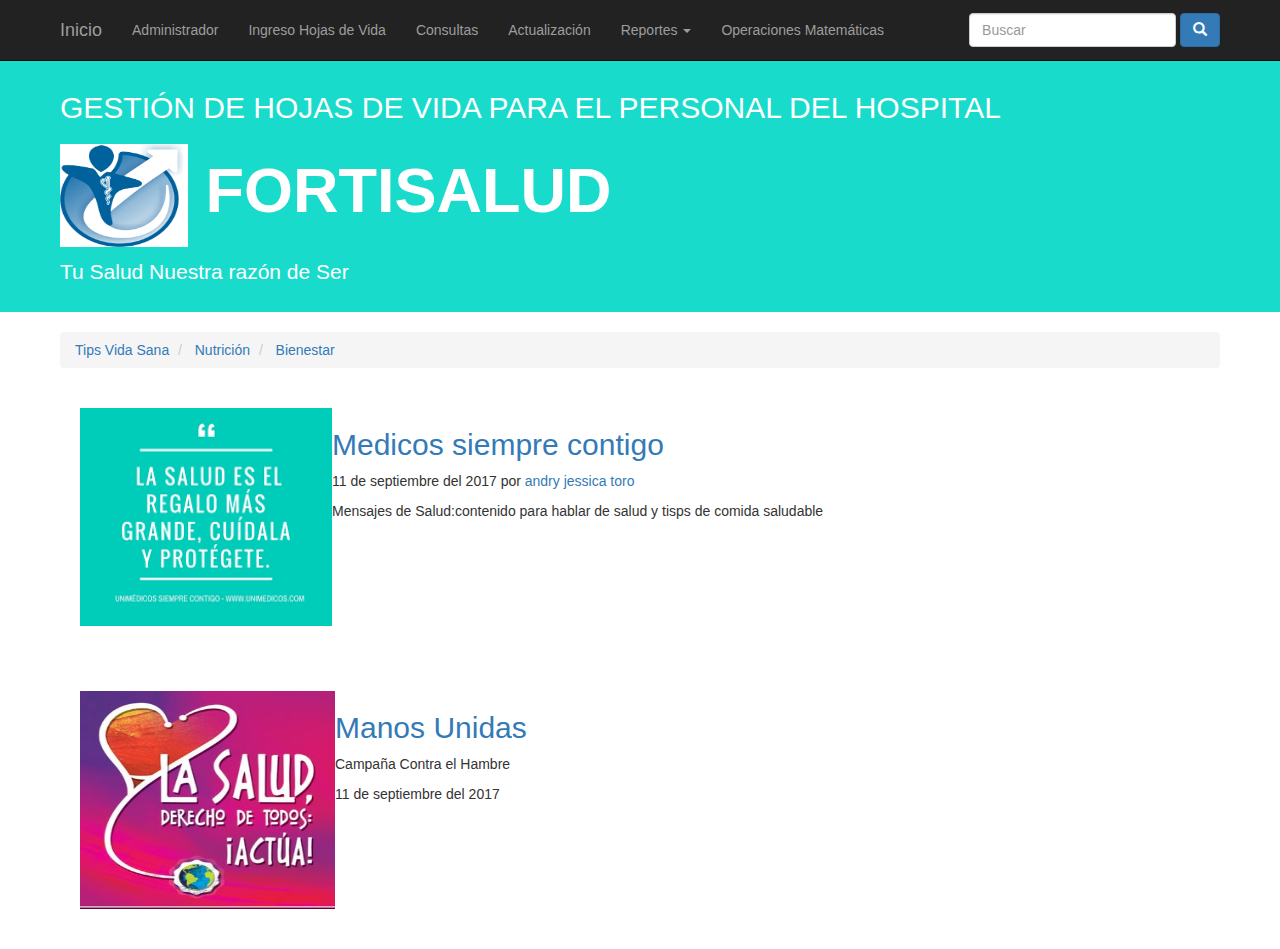
<file: index.html>
<!DOCTYPE html>
<html lang="es">
<head>
<meta charset="UTF-8">
<meta name="viewport" content="width=device-width, user-scalable=no, initial-scale=1.0, maximum-scale=1.0, minimum-scale=1.0">
	<title>FortiSalud</title>
	<link rel="stylesheet" href="css/bootstrap.min.css">
	<link rel="stylesheet" href="css/estilos.css">	
	
</head>
<body>
<header>
 
 <nav class="navbar navbar-inverse navbar-static-top" role="navigation">

   <div class= "container">
      <div class="navbar-header">
          <button type="button" class="navbar-toggle collapsed" data-toggle="collapse" data-target= "#navigation-fm">
             <span class="sr-only">desplegar / ocultar menú</span>
             <span class="icon-bar"></span>
              <span class="icon-bar"></span>
              <span class="icon-bar"></span>
           </button>
           <a href="index.html" class="navbar-brand">Inicio</a>
       </div>
      <!--Inicia  menu-->
      <div class="collapse navbar-collapse" id="navigation-fm"> 
         <ul class=" nav navbar-nav">
      	      <li><a href="#">Administrador</a></li> 
      	      <li><a href="Ingreso_Hojas_Vida.html">Ingreso Hojas de Vida</a></li>
      	      <li><a href="Consultas_HV.html">Consultas</a></li>
      	      <li><a href="#">Actualización</a></li>
      	      <!--submenu-->
      	        <li class="dropdown">
      	      	 <a href="#" class="dropdown-toggle" data-toggle="dropdown" role="button">Reportes <span class="caret"></span></a>
      	      	   <ul class="dropdown-menu" role="menu">
                      <li><a href="#">especiales</a></li>
                      <li><a href="#">dinamicas</a></li>
                   </ul> 
      	        </li>
      	      <!--fin submenu-->
      	      <li><a href="Operac_Matematica.html">Operaciones Matemáticas</a></li>
         </ul>
         <!--search -->
      	 <form action="" class="navbar-form navbar-right" role="search">
      	 <div class="form-group">
      	     <input type="text" class="form-control" placeholder="Buscar">
      	 </div>
      	   <button type="submit" class="btn btn-primary">
      	   	 <span class="glyphicon glyphicon-search"></span>
      	   </button>
      	 </form>     
         <!--fin del search -->
      </div>
      <!--fin menu-->
   </div>

 </nav>	
</header><!-- /header -->

<!--aqui va el jumbotron --> 
<section class="jumbotron">
	<div class="container">   
    <h2>GESTIÓN DE HOJAS DE VIDA PARA EL PERSONAL DEL HOSPITAL </h2>
    <h1><a href="index.html"><img src="imagenes/LOGO.png" alt="" width="128" height="103" />  
     </a><strong>FORTISALUD</strong>
    </h1>
    <p>Tu Salud Nuestra razón de Ser</p>
  </div>
</section>
<!-- fin jumbotron --> 

<section class="main container">
 <div  class="row"> 
 
  <!--inicio miga-de-pan --> 
  <section class="post col-md-12">
    <div class="miga-de-pan" > 
       <ol class="breadcrumb"> 
         <li> <a href="#">Tips Vida Sana</a></li>
         <li> <a href="#">Nutrición</a></li>
         <li> <a href="#">Bienestar</a></li>
      </ol>  
   </div>
   <!--fin miga-de-pan --> 
   
    <article class="post clearfix">
      <a href="#" class="thumb pull-left">
         <img src="imagenes/mensaje_salud.png" alt="" width="252" height="218"> 
      </a>
      <h2 class="post-title">
        <a href="#"> Medicos siempre contigo</a>
      </h2>
      <p><span class="post-fecha">11 de septiembre del 2017</span>
      por <span class="post-autor"><a href="#">andry jessica toro</a></span></p>
      
      <p class="post-contenido text-justify">
      Mensajes de Salud:contenido para hablar de salud y tisps de comida saludable
      </p>
      <p class="post-contenido text-justify">&nbsp;</p>
      <p class="post-contenido text-justify">&nbsp;</p>
      <p class="post-contenido text-justify">&nbsp;</p>
      <p class="post-contenido text-justify">&nbsp;</p>
    </article>
    
    
    <article class="post clearfix">
      <a href="#" class="thumb pull-left">
         <img src="imagenes/manosunidas_salud.jpg" alt="" width="255" height="218"> 
      </a>
      <h2 class="post-title">
        <a href="#"> Manos Unidas</a>
      </h2>
       <p class="post-contenido text-justify">
      Campaña Contra el Hambre
      </p>
      <p><span class="post-fecha">11 de septiembre del 2017</span>    
     
    </article>  
  </section>
 </div> 
</section>

<footer></footer>

<script src="js/jquery.js"></script>
<script src="js/bootstrap.min.js"></script>

</body>
</html>
</file>
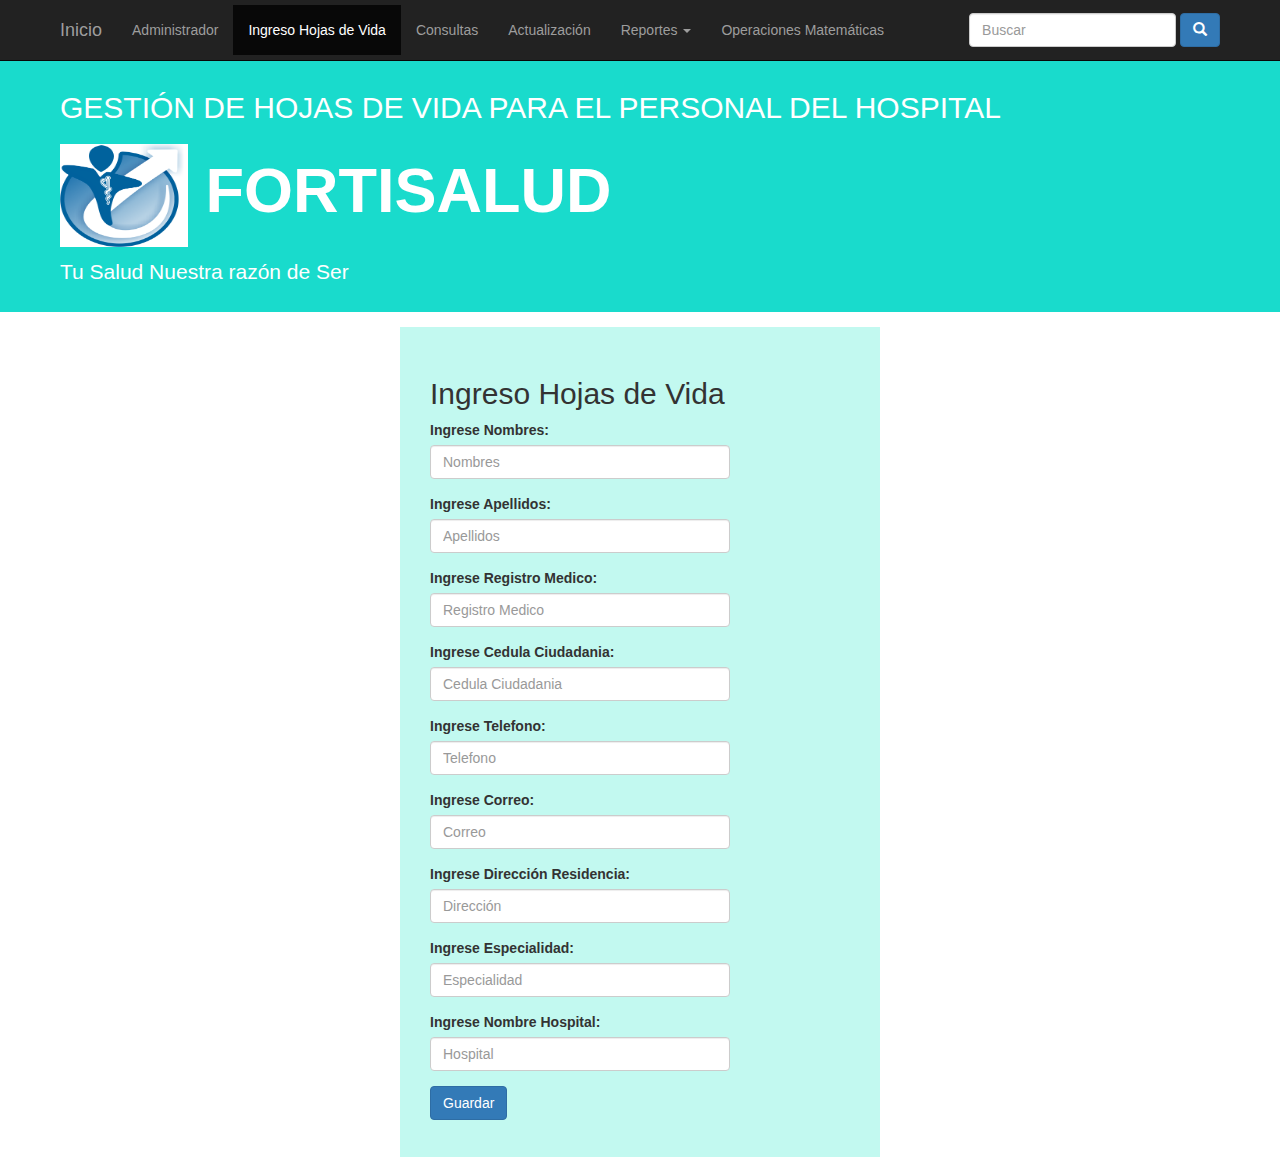
<file: Actualizacion_HV.html>
<!DOCTYPE html>
<html lang="es">
<head>
<meta charset="UTF-8">
<meta name="viewport" content="width=device-width, user-scalable=no, initial-scale=1.0, maximum-scale=1.0, minimum-scale=1.0">
	<title>FortiSalud</title>
	<link rel="stylesheet" href="css/bootstrap.min.css">
	<link rel="stylesheet" href="css/estilos.css">	
	
</head>
<body>
<header>
 
 <nav class="navbar navbar-inverse navbar-static-top" role="navigation">

   <div class= "container">
      <div class="navbar-header">
          <button type="button" class="navbar-toggle collapsed" data-toggle="collapse" data-target= "#navigation-fm">
             <span class="sr-only">desplegar / ocultar menú</span>
             <span class="icon-bar"></span>
              <span class="icon-bar"></span>
              <span class="icon-bar"></span>
           </button>
           <a href="index.html" class="navbar-brand">Inicio</a>
       </div>
      <!--Inicia  menu-->
      <div class="collapse navbar-collapse" id="navigation-fm"> 
         <ul class=" nav navbar-nav">
      	      <li><a href="#">Administrador</a></li> 
      	      <li class="active"><a href="Ingreso_Hojas_Vida.html">Ingreso Hojas de Vida</a></li>
      	      <li><a href="Consultas_HV.html">Consultas</a></li>
      	      <li><a href="#">Actualización</a></li>
      	      <!--submenu-->
      	        <li class="dropdown">
      	      	 <a href="#" class="dropdown-toggle" data-toggle="dropdown" role="button">Reportes <span class="caret"></span></a>
      	      	   <ul class="dropdown-menu" role="menu">
                      <li><a href="#">especiales</a></li>
                      <li><a href="#">dinamicas</a></li>
                   </ul> 
      	        </li>
      	      <!--fin submenu-->
      	      <li><a href="Operac_Matematica.html">Operaciones Matemáticas</a></li>
         </ul>
         <!--search -->
      	 <form action="" class="navbar-form navbar-right" role="search">
      	 <div class="form-group">
      	     <input type="text" class="form-control" placeholder="Buscar">
      	 </div>
      	   <button type="submit" class="btn btn-primary">
      	   	 <span class="glyphicon glyphicon-search"></span>
      	   </button>
      	 </form>     
         <!--fin del search -->
      </div>
      <!--fin menu-->
   </div>

 </nav>	
</header><!-- /header -->

<!--aqui va el jumbotron --> 
<section class="jumbotron">
	<div class="container">   
    <h2>GESTIÓN DE HOJAS DE VIDA PARA EL PERSONAL DEL HOSPITAL </h2>
    <h1><a href="index.html"><img src="imagenes/LOGO.png" alt="" width="128" height="103" />  
     </a><strong>FORTISALUD</strong>
    </h1>
    <p>Tu Salud Nuestra razón de Ser</p>
  </div>
</section>
<!-- fin jumbotron --> 
   
 <div class="container">

 <div class="container-result">
  <h2>Ingreso Hojas de Vida</h2>
  <p></p>
  <form method="post" action=" "> 
  <p> </p>
 
  
  <div class="form-group">
      <label for="nombres"> Ingrese Nombres:</label>
      <input name="nombres" class="form-control" id="nombres" type="text" placeholder="Nombres">
    </div>
     <div class="form-group">
      <label for="apellidos"> Ingrese Apellidos:</label>
      <input name="Apellidos" class="form-control" id="apellido1" type="text" placeholder="Apellidos">
    </div> 
    <div class="form-group">
      <label for="Registro">Ingrese Registro Medico:</label>
      <input name="Registro" class="form-control" id="Registro" type="number" placeholder="Registro Medico">
    </div>
    <div class="form-group">
      <label for="Cedula">Ingrese Cedula Ciudadania:</label>
      <input name="Cedula" class="form-control" id="Cedula" type="number" placeholder="Cedula Ciudadania">
    </div>
     <div class="form-group">
      <label for="Telefono">Ingrese Telefono:</label>
      <input name="Telefono" class="form-control" id="Telefono" type="tel" placeholder="Telefono">
    </div>
     <div class="form-group">
      <label for="Correo">Ingrese Correo:</label>
      <input name="Correo" class="form-control" id="Correo" type="email" placeholder="Correo">
    </div>
        <div class="form-group">
      <label for="Direccion">Ingrese Dirección Residencia:</label>
      <input name="Direccion" class="form-control" id="Direccion" type="text" placeholder="Dirección">
    </div>
    <div class="form-group">
      <label for="Especialidad">Ingrese Especialidad:</label>
      <input name="Especialidad" class="form-control" id="Especialidad" type="text" placeholder="Especialidad">
    </div>
     <div class="form-group">
      <label for="Hospital">Ingrese Nombre Hospital:</label>
      <input name="Hospital" class="form-control" id="Hospital" type="text" placeholder="Hospital">
    </div>
    
  <button type="submit" class="btn btn-primary" name="submit" id="submit">Guardar</button>
  <p>&nbsp;</p>
  </form>
       
 
  </div>      
</div>
<footer></footer>

<script src="js/jquery.js"></script>
<script src="js/bootstrap.min.js"></script>

</body>
</html>
</file>
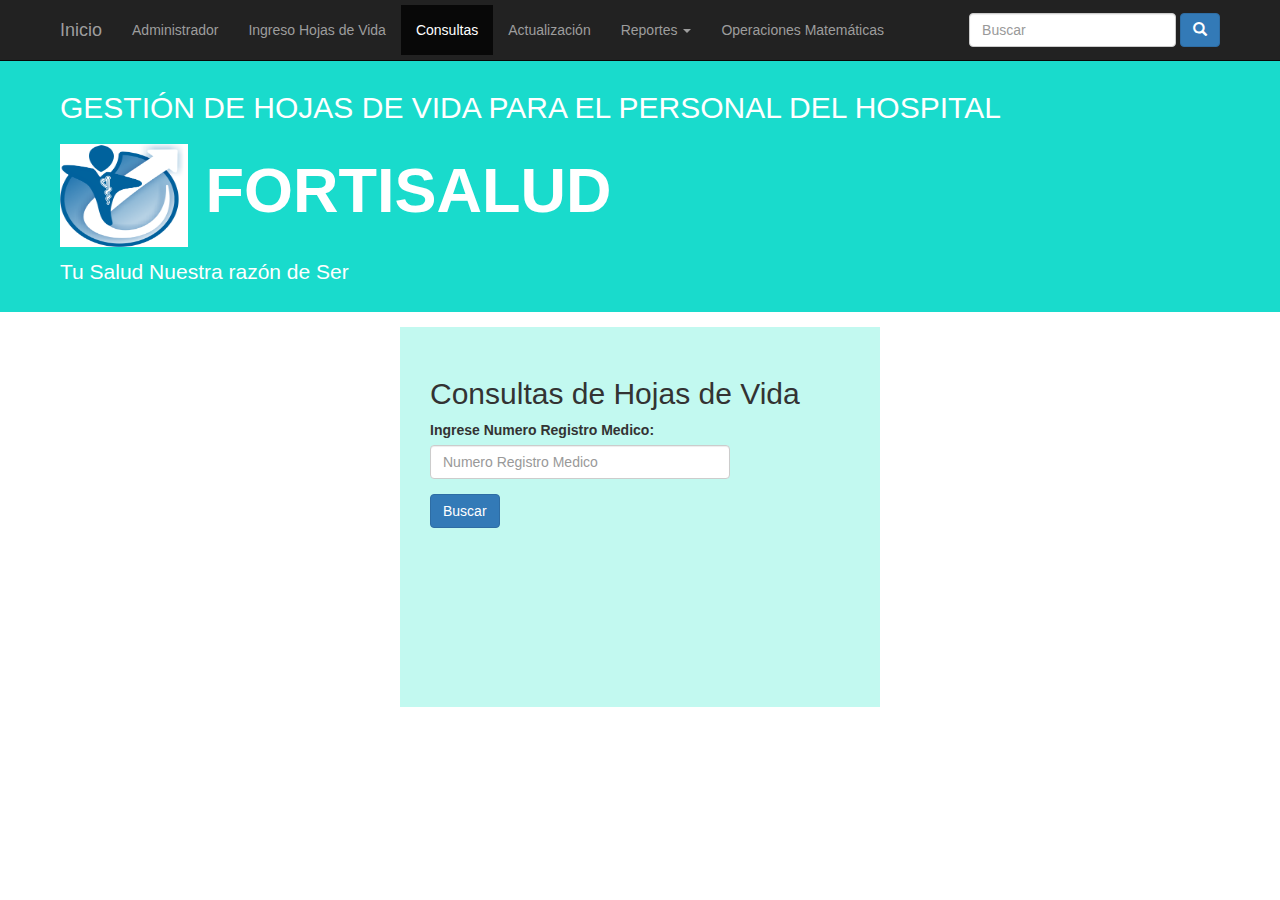
<file: Consultas_HV.html>
<!DOCTYPE html>
<html lang="es">
<head>
<meta charset="UTF-8">
<meta name="viewport" content="width=device-width, user-scalable=no, initial-scale=1.0, maximum-scale=1.0, minimum-scale=1.0">
	<title>FortiSalud</title>
	<link rel="stylesheet" href="css/bootstrap.min.css">
	<link rel="stylesheet" href="css/estilos.css">	
	
</head>
<body>
<header>
 
 <nav class="navbar navbar-inverse navbar-static-top" role="navigation">

   <div class= "container">
      <div class="navbar-header">
          <button type="button" class="navbar-toggle collapsed" data-toggle="collapse" data-target= "#navigation-fm">
             <span class="sr-only">desplegar / ocultar menú</span>
             <span class="icon-bar"></span>
              <span class="icon-bar"></span>
              <span class="icon-bar"></span>
           </button>
           <a href="index.html" class="navbar-brand">Inicio</a>
       </div>
      <!--Inicia  menu-->
      <div class="collapse navbar-collapse" id="navigation-fm"> 
         <ul class=" nav navbar-nav">
      	      <li><a href="#">Administrador</a></li> 
      	      <li ><a href="Ingreso_Hojas_Vida.html">Ingreso Hojas de Vida</a></li>
      	      <li class="active"><a href="Consultas_HV.html">Consultas</a></li>
      	      <li><a href="#">Actualización</a></li>
      	      <!--submenu-->
      	        <li class="dropdown">
      	      	 <a href="#" class="dropdown-toggle" data-toggle="dropdown" role="button">Reportes <span class="caret"></span></a>
      	      	   <ul class="dropdown-menu" role="menu">
                      <li><a href="#">especiales</a></li>
                      <li><a href="#">dinamicas</a></li>
                   </ul> 
      	        </li>
      	      <!--fin submenu-->
      	      <li><a href="Operac_Matematica.html">Operaciones Matemáticas</a></li>
         </ul>
         <!--search -->
      	 <form action="" class="navbar-form navbar-right" role="search">
      	 <div class="form-group">
      	     <input type="text" class="form-control" placeholder="Buscar">
      	 </div>
      	   <button type="submit" class="btn btn-primary">
      	   	 <span class="glyphicon glyphicon-search"></span>
      	   </button>
      	 </form>     
         <!--fin del search -->
      </div>
      <!--fin menu-->
   </div>

 </nav>	
</header><!-- /header -->

<!--aqui va el jumbotron --> 
<section class="jumbotron">
	<div class="container">   
    <h2>GESTIÓN DE HOJAS DE VIDA PARA EL PERSONAL DEL HOSPITAL </h2>
    <h1><a href="index.html"><img src="imagenes/LOGO.png" alt="" width="128" height="103" />  
     </a><strong>FORTISALUD</strong>
    </h1>
    <p>Tu Salud Nuestra razón de Ser</p>
  </div>
</section>
<!-- fin jumbotron --> 
   
 <div class="container">

 <div class="container-form">
  <h2>Consultas de Hojas de Vida</h2>
  <p></p>
   <p></p>
  <form method="post" action=" "> 
  <p> </p>
  <div class="form-group">
      <label for="Registro">Ingrese Numero Registro Medico:</label>
      <input name="Registro" class="form-control" id="Registro" type="number" placeholder="Numero Registro Medico">
    </div>

  <button type="submit" class="btn btn-primary" name="submit" id="submit">Buscar</button>
  <p>&nbsp;</p>
  </form>
       
 
  </div>      
</div>
<footer></footer>

<script src="js/jquery.js"></script>
<script src="js/bootstrap.min.js"></script>

</body>
</html>
</file>
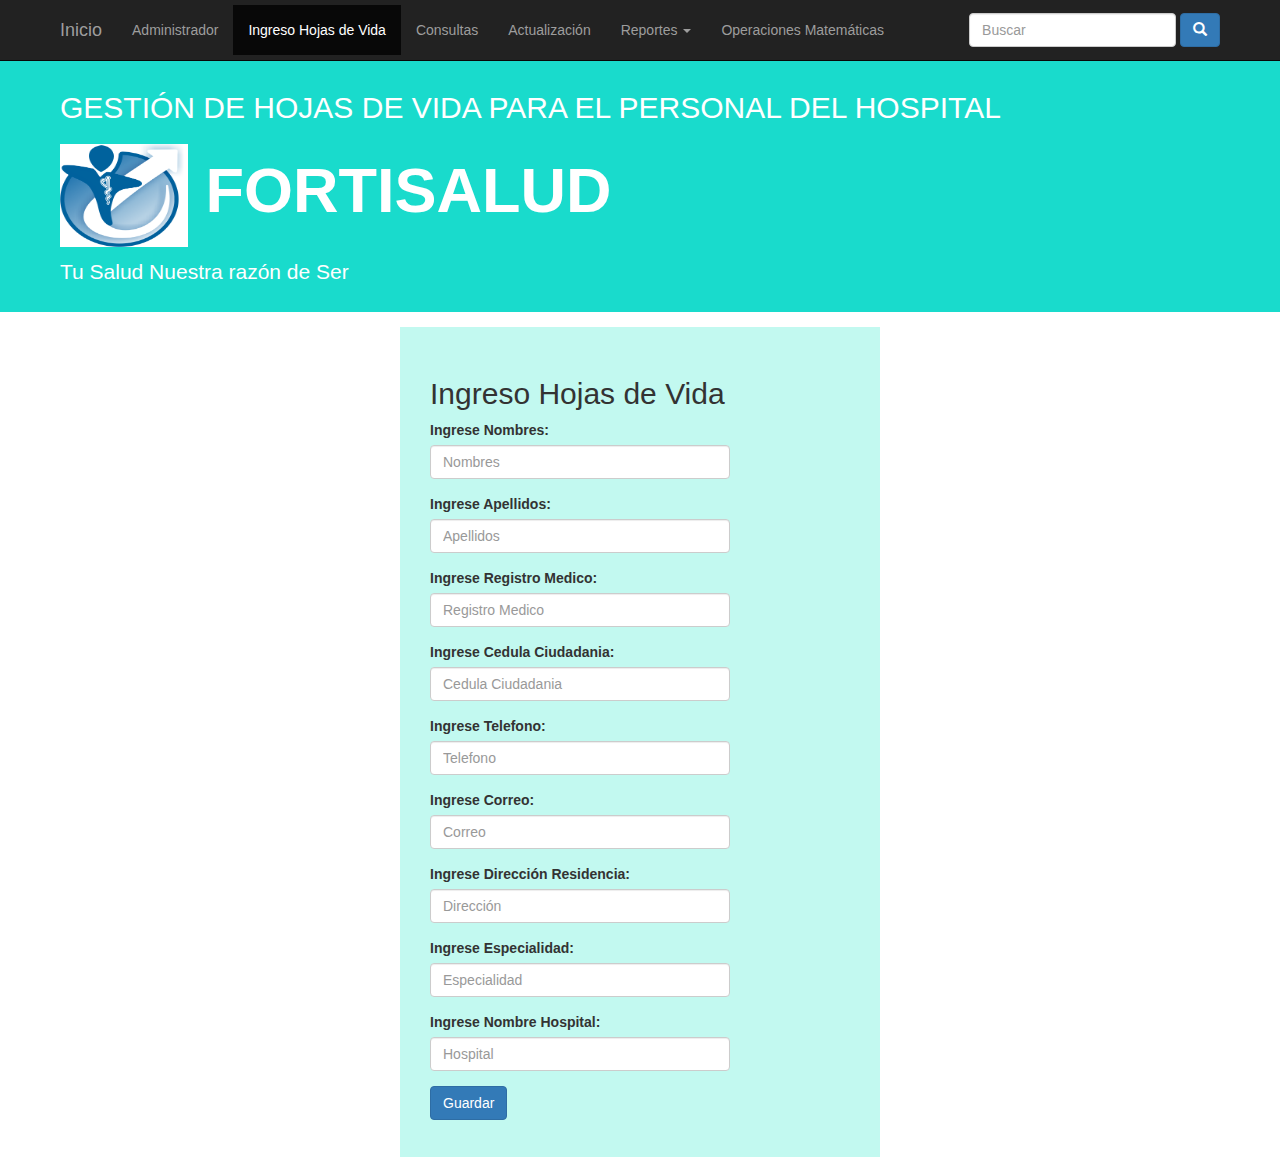
<file: Ingreso_Hojas_Vida.html>
<!DOCTYPE html>
<html lang="es">
<head>
<meta charset="UTF-8">
<meta name="viewport" content="width=device-width, user-scalable=no, initial-scale=1.0, maximum-scale=1.0, minimum-scale=1.0">
	<title>FortiSalud</title>
	<link rel="stylesheet" href="css/bootstrap.min.css">
	<link rel="stylesheet" href="css/estilos.css">	
	
</head>
<body>
<header>
 
 <nav class="navbar navbar-inverse navbar-static-top" role="navigation">

   <div class= "container">
      <div class="navbar-header">
          <button type="button" class="navbar-toggle collapsed" data-toggle="collapse" data-target= "#navigation-fm">
             <span class="sr-only">desplegar / ocultar menú</span>
             <span class="icon-bar"></span>
              <span class="icon-bar"></span>
              <span class="icon-bar"></span>
           </button>
           <a href="index.html" class="navbar-brand">Inicio</a>
       </div>
      <!--Inicia  menu-->
      <div class="collapse navbar-collapse" id="navigation-fm"> 
         <ul class=" nav navbar-nav">
      	      <li><a href="#">Administrador</a></li> 
      	      <li class="active"><a href="Ingreso_Hojas_Vida.html">Ingreso Hojas de Vida</a></li>
      	      <li><a href="Consultas_HV.html">Consultas</a></li>
      	      <li><a href="#">Actualización</a></li>
      	      <!--submenu-->
      	        <li class="dropdown">
      	      	 <a href="#" class="dropdown-toggle" data-toggle="dropdown" role="button">Reportes <span class="caret"></span></a>
      	      	   <ul class="dropdown-menu" role="menu">
                      <li><a href="#">especiales</a></li>
                      <li><a href="#">dinamicas</a></li>
                   </ul> 
      	        </li>
      	      <!--fin submenu-->
      	      <li><a href="Operac_Matematica.html">Operaciones Matemáticas</a></li>
         </ul>
         <!--search -->
      	 <form action="" class="navbar-form navbar-right" role="search">
      	 <div class="form-group">
      	     <input type="text" class="form-control" placeholder="Buscar">
      	 </div>
      	   <button type="submit" class="btn btn-primary">
      	   	 <span class="glyphicon glyphicon-search"></span>
      	   </button>
      	 </form>     
         <!--fin del search -->
      </div>
      <!--fin menu-->
   </div>

 </nav>	
</header><!-- /header -->

<!--aqui va el jumbotron --> 
<section class="jumbotron">
	<div class="container">   
    <h2>GESTIÓN DE HOJAS DE VIDA PARA EL PERSONAL DEL HOSPITAL </h2>
    <h1><a href="index.html"><img src="imagenes/LOGO.png" alt="" width="128" height="103" />  
     </a><strong>FORTISALUD</strong>
    </h1>
    <p>Tu Salud Nuestra razón de Ser</p>
  </div>
</section>
<!-- fin jumbotron --> 
   
 <div class="container">

 <div class="container-result">
  <h2>Ingreso Hojas de Vida</h2>
  <p></p>
  <form method="post" action=" "> 
  <p> </p>
 
  
  <div class="form-group">
      <label for="nombres"> Ingrese Nombres:</label>
      <input name="nombres" class="form-control" id="nombres" type="text" placeholder="Nombres">
    </div>
     <div class="form-group">
      <label for="apellidos"> Ingrese Apellidos:</label>
      <input name="Apellidos" class="form-control" id="apellido1" type="text" placeholder="Apellidos">
    </div>
    <div class="form-group">
      <label for="Registro">Ingrese Registro Medico:</label>
      <input name="Registro" class="form-control" id="Registro" type="number" placeholder="Registro Medico">
    </div>
    <div class="form-group">
      <label for="Cedula">Ingrese Cedula Ciudadania:</label>
      <input name="Cedula" class="form-control" id="Cedula" type="number" placeholder="Cedula Ciudadania">
    </div>
     <div class="form-group">
      <label for="Telefono">Ingrese Telefono:</label>
      <input name="Telefono" class="form-control" id="Telefono" type="tel" placeholder="Telefono">
    </div>
     <div class="form-group">
      <label for="Correo">Ingrese Correo:</label>
      <input name="Correo" class="form-control" id="Correo" type="email" placeholder="Correo">
    </div>
        <div class="form-group">
      <label for="Direccion">Ingrese Dirección Residencia:</label>
      <input name="Direccion" class="form-control" id="Direccion" type="text" placeholder="Dirección">
    </div>
    <div class="form-group">
      <label for="Especialidad">Ingrese Especialidad:</label>
      <input name="Especialidad" class="form-control" id="Especialidad" type="text" placeholder="Especialidad">
    </div>
     <div class="form-group">
      <label for="Hospital">Ingrese Nombre Hospital:</label>
      <input name="Hospital" class="form-control" id="Hospital" type="text" placeholder="Hospital">
    </div>
    
  <button type="submit" class="btn btn-primary" name="submit" id="submit">Guardar</button>
  <p>&nbsp;</p>
  </form>
       
 
  </div>      
</div>
<footer></footer>

<script src="js/jquery.js"></script>
<script src="js/bootstrap.min.js"></script>

</body>
</html>
</file>
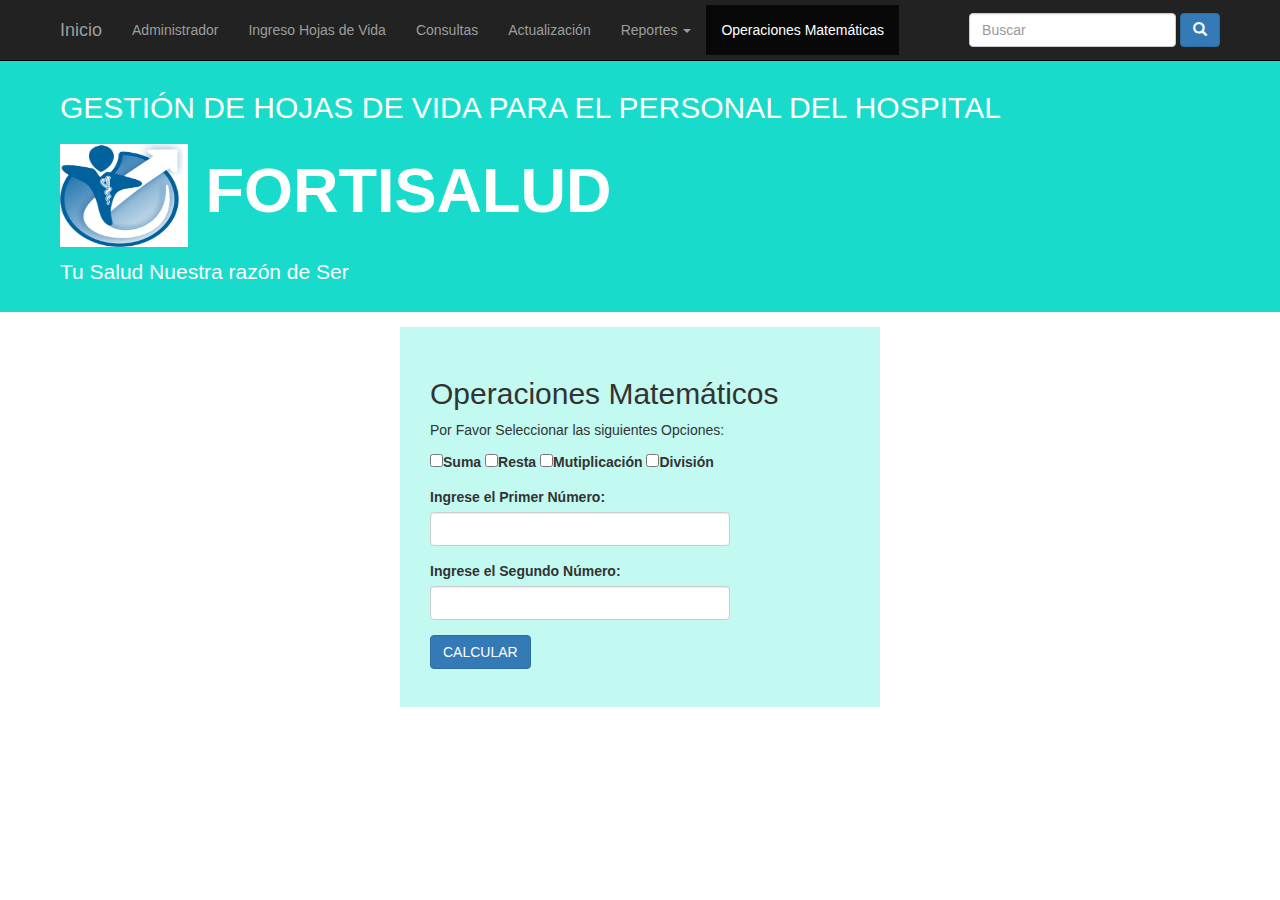
<file: Operac_Matematica.html>
<!DOCTYPE html>
<html lang="es">
<head>
<meta charset="UTF-8">
<meta name="viewport" content="width=device-width, user-scalable=no, initial-scale=1.0, maximum-scale=1.0, minimum-scale=1.0">
	<title>FortiSalud-Operaciones</title>
	<link rel="stylesheet" href="css/bootstrap.min.css">
	<link rel="stylesheet" href="css/estilos.css">	
</head>

<body>
<header>
 <nav class="navbar navbar-inverse navbar-static-top" role="navigation">

   <div class= "container">
      <div class="navbar-header">
          <button type="button" class="navbar-toggle collapsed" data-toggle="collapse" data-target= "#navigation-fm">
             <span class="sr-only">desplegar / ocultar menú</span>
             <span class="icon-bar"></span>
              <span class="icon-bar"></span>
              <span class="icon-bar"></span>
           </button>
           <a href="index.html" class="navbar-brand">Inicio</a>
       </div>
      <!--Inicia  menu-->
      <div class="collapse navbar-collapse" id="navigation-fm"> 
         <ul class=" nav navbar-nav">
      	      <li><a href="#">Administrador</a></li> 
      	      <li><a href="Ingreso_Hojas_Vida.html">Ingreso Hojas de Vida</a></li>
      	      <li><a href="Consultas_HV.html">Consultas</a></li>
      	      <li><a href="#">Actualización</a></li>
      	      <!--submenu-->
      	        <li class="dropdown">
      	      	 <a href="#" class="dropdown-toggle" data-toggle="dropdown" role="button">Reportes <span class="caret"></span></a>
      	      	   <ul class="dropdown-menu" role="menu">
                      <li><a href="#">especiales</a></li>
                      <li><a href="#">dinamicas</a></li>
                   </ul> 
      	        </li>
      	      <!--fin submenu-->
      	      <li class="active"><a href="Operac_Matematica.html">Operaciones Matemáticas</a></li>
         </ul>
         <!--search -->
      	 <form action="" class="navbar-form navbar-right" role="search">
      	 <div class="form-group">
      	     <input type="text" class="form-control" placeholder="Buscar">
      	 </div>
      	   <button type="submit" class="btn btn-primary">
      	   	 <span class="glyphicon glyphicon-search"></span>
      	   </button>
      	 </form>     
         <!--fin del search -->
      </div>
      <!--fin menu-->
   </div>
 </nav>	
</header> 
<!--aqui va el jumbotron --> 
<section class="jumbotron">
	<div class="container">
    <h2>GESTIÓN DE HOJAS DE VIDA PARA EL PERSONAL DEL HOSPITAL </h2>
    <h1><a href="index.html"><img src="imagenes/LOGO.png" alt="" width="128" height="103" />  
     </a><strong>FORTISALUD</strong>
    </h1>
    <p>Tu Salud Nuestra razón de Ser</p>
  </div>
</section>
<!-- fin jumbotron -->
                          
<div class="container">

 <div class="container-form">
  <h2>Operaciones Matemáticos</h2>
  <p></p>
  <form method="post" action="php/regt_resultado.php"> 
  <p>Por Favor Seleccionar las siguientes Opciones:</p> 
  <p> <label for="suma">
      <input name="suma" id="suma" type="checkbox" value="">Suma </label>
      <label for="resta">
      <input name="resta"id="resta"  type="checkbox" value="">Resta</label>
      <label for="multiplicacion">
      <input name="multiplicacion" id="multiplicacion"  type="checkbox" value="">Mutiplicación</label>
      <label for="division">
      <input name="division" id="division" type="checkbox" value="">División</label>
  <p> </p>
  <div class="form-group">
      <label for="number1"> Ingrese el Primer Número:</label>
      <input name="number1" class="form-control" id="number1" type="number">
    </div>
    <div class="form-group">
      <label for="number2">Ingrese el Segundo Número:</label>
      <input name="number2" class="form-control" id="number2" type="number">
    </div>

  <button type="submit" class="btn btn-primary" name="submit" id="submit">CALCULAR</button>
  <p>&nbsp;</p>
  </form>
       
  
  </div>      
</div>



    
 <!-- -->  
</body>
</html>
</file>
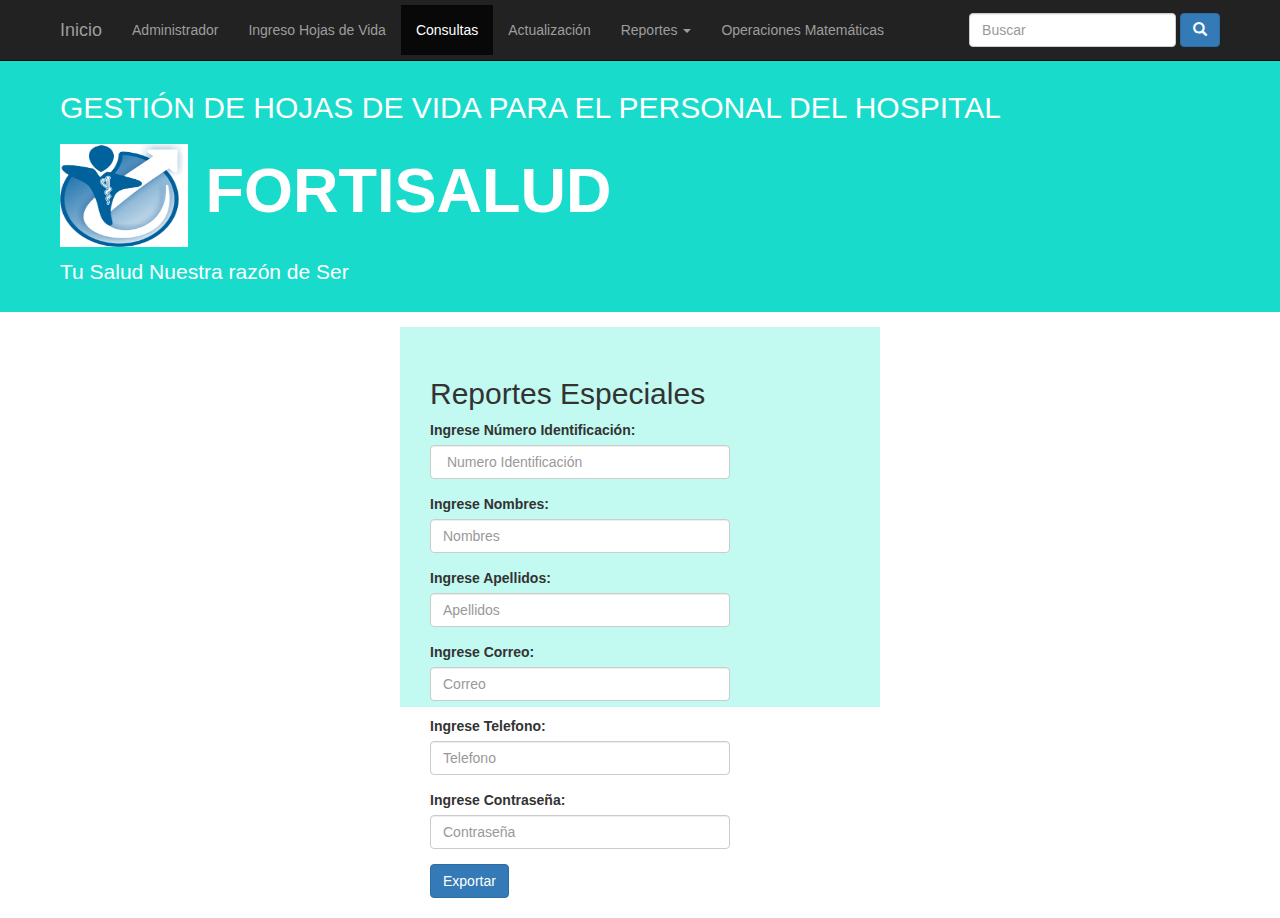
<file: Report_espec_HV.html>
<!DOCTYPE html>
<html lang="es">
<head>
<meta charset="UTF-8">
<meta name="viewport" content="width=device-width, user-scalable=no, initial-scale=1.0, maximum-scale=1.0, minimum-scale=1.0">
	<title>FortiSalud</title>
	<link rel="stylesheet" href="css/bootstrap.min.css">
	<link rel="stylesheet" href="css/estilos.css">	
	
</head>
<body>
<header>
 
 <nav class="navbar navbar-inverse navbar-static-top" role="navigation">

   <div class= "container">
      <div class="navbar-header">
          <button type="button" class="navbar-toggle collapsed" data-toggle="collapse" data-target= "#navigation-fm">
             <span class="sr-only">desplegar / ocultar menú</span>
             <span class="icon-bar"></span>
              <span class="icon-bar"></span>
              <span class="icon-bar"></span>
           </button>
           <a href="index.html" class="navbar-brand">Inicio</a>
       </div>
      <!--Inicia  menu-->
      <div class="collapse navbar-collapse" id="navigation-fm"> 
         <ul class=" nav navbar-nav">
      	      <li><a href="#">Administrador</a></li> 
      	      <li ><a href="Ingreso_Hojas_Vida.html">Ingreso Hojas de Vida</a></li>
      	      <li class="active"><a href="Consultas_HV.html">Consultas</a></li>
      	      <li><a href="#">Actualización</a></li>
      	      <!--submenu-->
      	        <li class="dropdown">
      	      	 <a href="#" class="dropdown-toggle" data-toggle="dropdown" role="button">Reportes <span class="caret"></span></a>
      	      	   <ul class="dropdown-menu" role="menu">
                      <li><a href="#">especiales</a></li>
                      <li><a href="#">dinamicas</a></li>
                   </ul> 
      	        </li>
      	      <!--fin submenu-->
      	      <li><a href="Operac_Matematica.html">Operaciones Matemáticas</a></li>
         </ul>
         <!--search -->
      	 <form action="" class="navbar-form navbar-right" role="search">
      	 <div class="form-group">
      	     <input type="text" class="form-control" placeholder="Buscar">
      	 </div>
      	   <button type="submit" class="btn btn-primary">
      	   	 <span class="glyphicon glyphicon-search"></span>
      	   </button>
      	 </form>     
         <!--fin del search -->
      </div>
      <!--fin menu-->
   </div>

 </nav>	
</header><!-- /header -->

<!--aqui va el jumbotron --> 
<section class="jumbotron">
	<div class="container">   
    <h2>GESTIÓN DE HOJAS DE VIDA PARA EL PERSONAL DEL HOSPITAL </h2>
    <h1><a href="index.html"><img src="imagenes/LOGO.png" alt="" width="128" height="103" />  
     </a><strong>FORTISALUD</strong>
    </h1>
    <p>Tu Salud Nuestra razón de Ser</p>
  </div>
</section>
<!-- fin jumbotron --> 
   
 <div class="container">

 <div class="container-form">
  <h2>Reportes Especiales</h2>
  <p></p>
  <form method="post" action=" "> 
  <p> </p> 
  <div class="form-group">
      <label for="Cedula">Ingrese Número Identificación:</label>
      <input name="Cedula" class="form-control" id="Cedula" type="number" placeholder=" Numero Identificación">
    </div>
 <div class="form-group">
      <label for="nombres"> Ingrese Nombres:</label>
      <input name="nombres" class="form-control" id="nombres" type="text" placeholder="Nombres">
    </div>
     <div class="form-group">
      <label for="apellidos"> Ingrese Apellidos:</label>
      <input name="Apellidos" class="form-control" id="apellido1" type="text" placeholder="Apellidos">
    </div> 
   <div class="form-group">
      <label for="Correo">Ingrese Correo:</label>
      <input name="Correo" class="form-control" id="Correo" type="email" placeholder="Correo">
    </div>
   <div class="form-group">
      <label for="Telefono">Ingrese Telefono:</label>
      <input name="Telefono" class="form-control" id="Telefono" type="tel" placeholder="Telefono">
    </div>
  <div class="form-group">
      <label for="Contraseña"> Ingrese Contraseña:</label>
      <input name="Contraseña" class="form-control" id="Contraseña" type="text" placeholder="Contraseña">
    </div>  
    
  <button type="submit" class="btn btn-primary" name="submit" id="submit">Exportar</button>
  <p>&nbsp;</p>
  </form>
      
  </div>      
</div>
<footer></footer>

<script src="js/jquery.js"></script>
<script src="js/bootstrap.min.js"></script>

</body>
</html>
</file>
<file: css/estilos.css>
/*-- header --*/

.navbar {
  margin-bottom:0;
  
} 

.jumbotron {
	background:#19DBCC;
	color:#fff;
	padding:5px;
	margin-bottom:0;  
}

.container{
	padding:5px;
}
.container-form{
	margin: 0 auto;
	width: 500px;
	height: 400px;
	background: #C2F9F0;
	padding:30px;
	border:10px solid white;
}
.container-result{
	margin: 0 auto;
	width: 500px;
	height: 850px;
	background: #C2F9F0;
	padding:30px;
	border:10px solid white;
}
.form-control{
	width: 300px;
}


.main {
	margin-left:30;
	margin-right:30;
	padding:0px;	
	}
	
.post{
	padding:20px;
	}
.col-md-12{
	margin-left:30;
	margin-right:30;
	margin-bottom:30;	
	}
#main-wrapper{	
    /*--    padding: 2.25em 0 2.25em 0;
		box-shadow: inset 0px 10px 80px 0px rgba(0,0,0,0.2);
		/*--background: url(../images/green_leaf-01.jpg);
		position:relative;--*/
	}
	
.subpage
	{
		padding-top: 4em !important;
	}
	
/*formulario*/
#container-form {
	
	width: 600px;
	margin: 0 auto;
	height: 400px;
	background: #64F9AE;
	border: 1px solid white;
	-moz-border-radius: 10px;
	-webkit-border-radius: 20px;
	
}

#Calculos {	
	padding: 1em;		
}

#Calculos fieldset {
	
	width: 400px;
	padding: 0 0 0 0;
	border: 0;
	
}

#Calculos label {
	
	display: block;
	padding: 5px 0 5px 0;
	
}

#Calculos input[type=text], textarea {
	
	padding: 10px 0 10px 0;
	border: 1.5px solid black;
	color: #050505;
	font-family: inherit;
	font-size: inherit;
	-moz-border-radius: 5px;
	-webkit-border-radius: 3px;
	
}

#Calculos input[type=text]:focus, textarea:focus {	
	background: #FCFCFC;	
}

#Calculos input[type=submit] {	
	border: none;
	margin-right: 1em;
	padding: 6px;
	text-decoration: none;
	font-size: 12px;
	font-weight: bold;
	-moz-border-radius: 4px;
	background: #348075;
	color: white;
	width: 90px;		
}

#Calculos input[type=submit]:hover {
	background: #287368;
	cursor: pointer;
}
</file>
